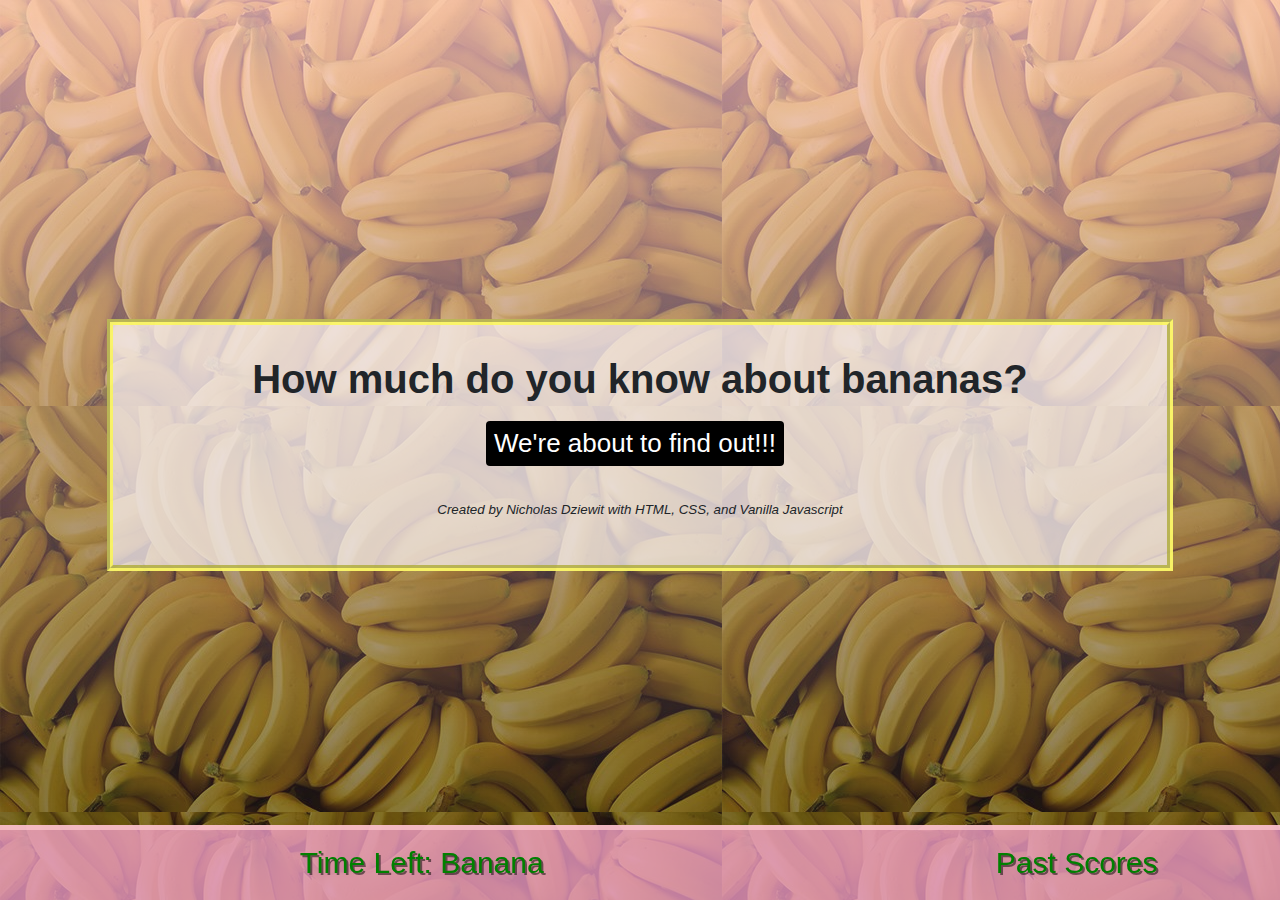
<file: index.html>
<!DOCTYPE html>
<html>
    <head>
    <meta charset="utf-8">
    <meta name="viewport" content="width=device-width, initial-scale=1, shrink-to-fit=no">
	<link rel="stylesheet" href="https://stackpath.bootstrapcdn.com/bootstrap/4.4.1/css/bootstrap.min.css" integrity="sha384-Vkoo8x4CGsO3+Hhxv8T/Q5PaXtkKtu6ug5TOeNV6gBiFeWPGFN9MuhOf23Q9Ifjh" crossorigin="anonymous">
    <link rel="stylesheet" href="style.css">
    <title>Quiz Time!</title>
    
    </head>
    <body>
    
    <main class="container-fluid">
<!-- Quiz Content Start -->
    <section class="row">
       <div class="col-md-10 quizcontent text-center">
            <h1>How much do you know about bananas?</h1>
            <button type="button" class="btn" id="start-button">We're about to find out!!!</button>
            <br><br>
            <p>Created by Nicholas Dziewit with HTML, CSS, and Vanilla Javascript</p>
       </div>
    </section>
    <!-- Snarky Comment Section -->
    <section class="row">
        <div class="text-center col-md-12 feedback"></div>
    </section>
    <!-- Snarky Comment Section End -->
    </main>
<!-- Quiz Content End -->

<!-- Footer With High Score Link And Timer -->
    <section class="row fixed-bottom scoreandtime">
        <div class="col-sm-8 col-9-md text-center"><span id="timeleft">Time Left: Banana</span></div>
        <div class="col-sm-4 col-3-md text-center">
            <a href="#" id="highscore">Past Scores</a>
        </div>
    </section>
    </body>
    <script src="script.js"></script>
</html>
</file>
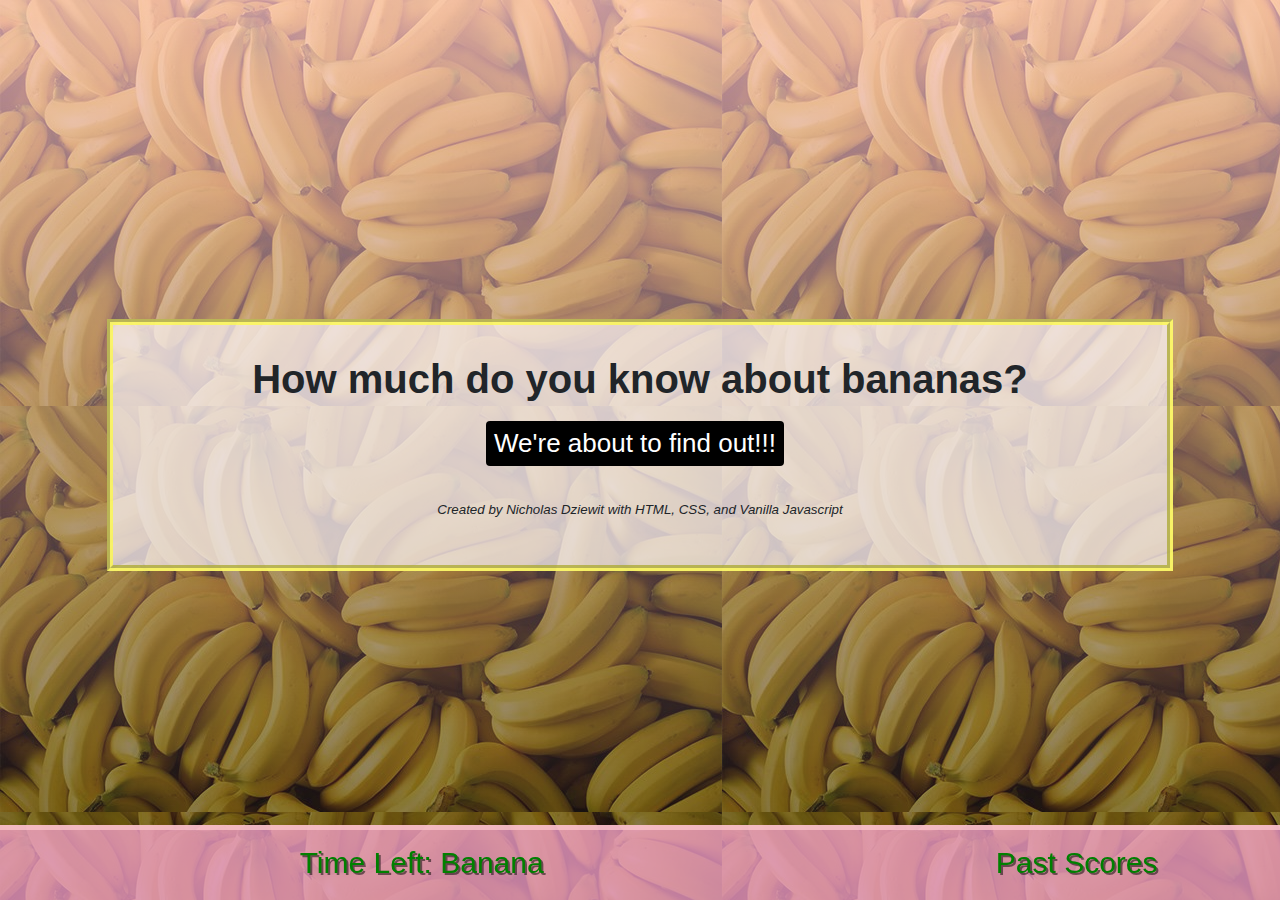
<file: quiz.html>
<!DOCTYPE html>
<html>
    <head>
    <meta charset="utf-8">
    <meta name="viewport" content="width=device-width, initial-scale=1, shrink-to-fit=no">
	<link rel="stylesheet" href="https://stackpath.bootstrapcdn.com/bootstrap/4.4.1/css/bootstrap.min.css" integrity="sha384-Vkoo8x4CGsO3+Hhxv8T/Q5PaXtkKtu6ug5TOeNV6gBiFeWPGFN9MuhOf23Q9Ifjh" crossorigin="anonymous">
    <link rel="stylesheet" href="style.css">
    <title>Quiz Time!</title>
    
    </head>
    <body>
    
    <main class="container-fluid">
<!-- Quiz Content Start -->
    <section class="row">
       <div class="col-md-10 quizcontent text-center">
            <h1>How much do you know about bananas?</h1>
            <button type="button" class="btn" id="start-button">We're about to find out!!!</button>
            <br><br>
            <p>Created by Nicholas Dziewit with HTML, CSS, and Vanilla Javascript</p>
       </div>
    </section>
    <!-- Snarky Comment Section -->
    <section class="row">
        <div class="text-center col-md-12 feedback"></div>
    </section>
    <!-- Snarky Comment Section End -->
    </main>
<!-- Quiz Content End -->

<!-- Footer With High Score Link And Timer -->
    <section class="row fixed-bottom scoreandtime">
        <div class="col-sm-8 col-9-md text-center"><span id="timeleft">Time Left: Banana</span></div>
        <div class="col-sm-4 col-3-md text-center">
            <a href="#" id="highscore">Past Scores</a>
        </div>
    </section>
    </body>
    <script src="script.js"></script>
</html>
</file>
<file: style.css>
html{
    height: 100%;
}

body{
    font-family: Arial, Helvetica, sans-serif;
    background-image: linear-gradient(rgba(252, 197, 206, 0.75), rgba(0, 0, 0, 0.5)),url(./Assets/bananabackground.jpg);
    height: 100%;
    margin: 0;
}

p{
    font-style: italic;
    font-size: smaller;
}

h1{
    size: 40px;
    font-weight: 800;
}

h2{
    font-size: 30px;
}

.possibleanswer{
    font-size: 20px;
}

#start-button{
    font-size: 26px;
}

.scoreandtime{
    background-color: rgb(252, 166, 209, 0.75);
    border-top: 5px rgb(252, 197, 206, 0.75) solid;
    padding-top: 10px;
    padding-bottom: 15px;
    text-shadow: rgba(0, 0, 0, 0.5) 2px 2px;
}

.container-fluid{
    height: 100%;
    width: 100%;
    display: grid;
    align-content: center;
}

.quizcontent{
    margin: auto;
    background-color:rgb(248, 240, 240, 0.75);
    border:rgba(255, 252, 71, 0.75) 6px groove;
    padding: 30px 10px;
    
}

.feedback{
    margin: auto;
    color: white;
    text-shadow: rgb(88, 88, 88) 2px 2px;
    padding-top: 10px;
}

.result{
    background-color:white;
    font-weight:bold;
    font-size:18px;
    padding:10px;
    position:fixed;
    width:100%;
    bottom:0;
    border-top:2px solid black;
    margin-left:-15px;
    opacity:0;
}
  
.btn{
    color:white;
    background-color:black;
    padding:2px 7px;
    margin:10px 10px 10px 0;
}

.btn:hover{
    background-color:rgb(124, 124, 124)
}

p.winnerscreen{
    font-size: 18px;
}

#highscore{
    font-size: 30px;
    color:green;
}

#highscore:hover{
    color: brown;
}

#timeleft{
    color: green;
    font-size: 30px;
}

#timeleft:hover{
    text-decoration: underline;
    color: brown;
}
</file>
